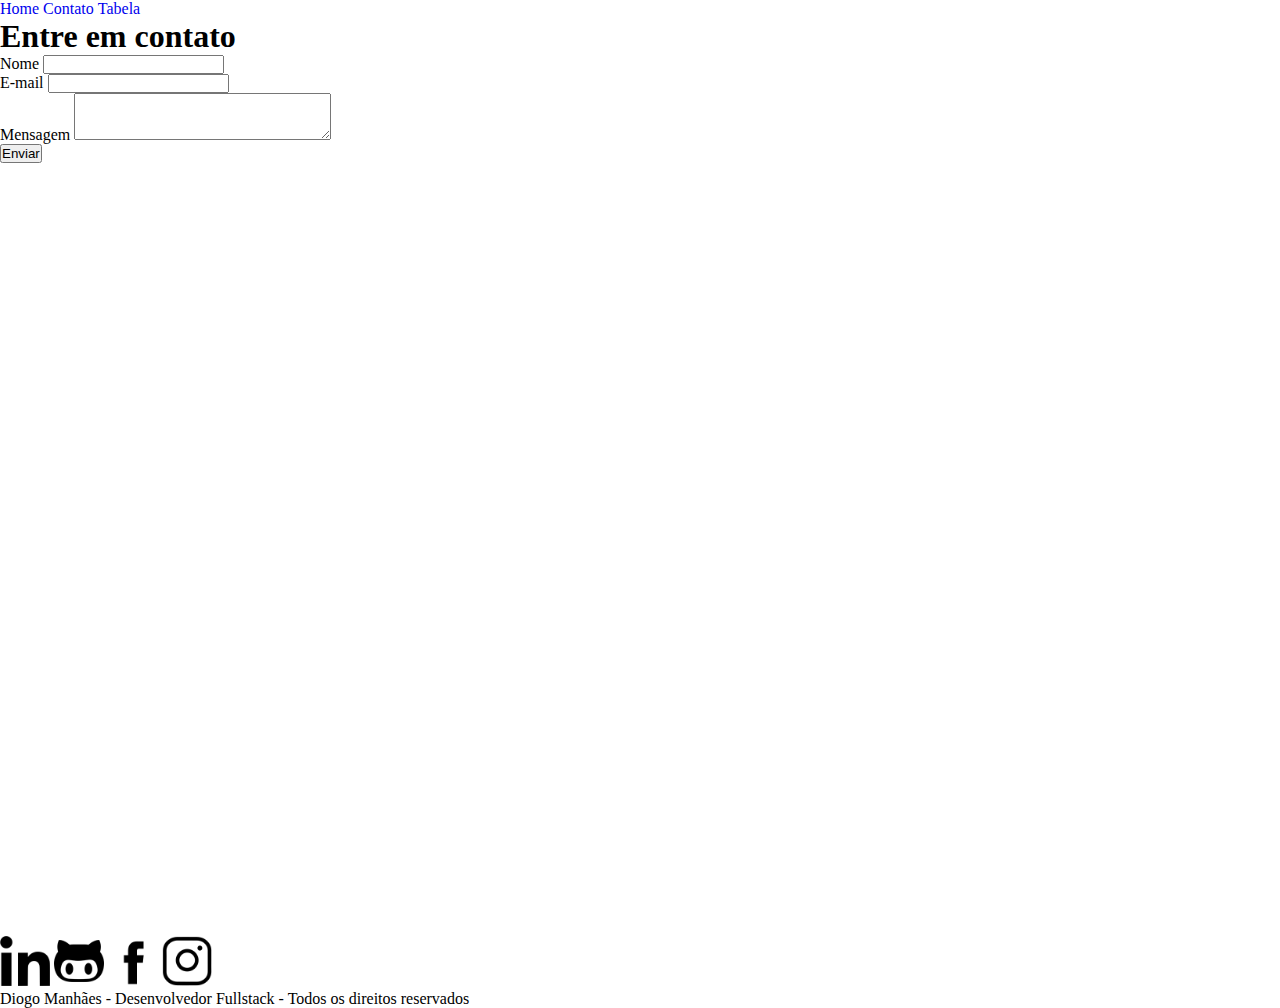
<file: contato.html>
<!-- Exemplo de HTML -->
<!DOCTYPE html>
<html lang="pt-br">

<head>
  <meta charset="UTF-8">
  <meta http-equiv="X-UA-Compatible" content="IE=edge">
  <meta name="viewport" content="width=device-width, initial-scale=1.0">
  <title>Contato</title>
  <link rel="stylesheet" href="style.css">
</head>

<body>
  <!-- Cabeçalho do site -->
  <header>
    <!-- NavBar -->
    <nav>
      <ul>
        <li>
          <a href="index.html">Home</a>
        </li>
        <li>
          <a href="contato.html">Contato</a>
        </li>
        <li>
          <a href="tabela.html">Tabela</a>
        </li>
      </ul>
    </nav>
    <!-- /NavBar -->
  </header>
  <hr>
  <!-- /Cabeçalho do site -->

  <!-- Corpo principal do site -->
  <main>
    <section>
      <div>
        <h1>Entre em contato</h1>
        <form>
          <p>
            <label for="name">Nome</label>
            <input name="name" type="text" id="name">
          </p>
          <p>
            <label for="email">E-mail</label>
            <input name="email" type="email" id="email">
          </p>
          <p>
            <label for="message">Mensagem</label>
            <textarea name="message" id="message" cols="30" rows="3"></textarea>
          </p>
          <p>
            <button id="send">Enviar</button>
          </p>
        </form>
      </div>
      <div>
        <iframe
          src="https://www.google.com/maps/embed?pb=!1m18!1m12!1m3!1d3675.027577572313!2d-43.17620408603459!3d-22.91235364382775!2m3!1f0!2f0!3f0!3m2!1i1024!2i768!4f13.1!3m3!1m2!1s0x9981d8ad73b6d3%3A0xf080348218997576!2sIbmec%20Centro!5e0!3m2!1spt-BR!2sbr!4v1667921831201!5m2!1spt-BR!2sbr"
          width="600" height="450" style="border:0;" allowfullscreen="" loading="lazy"
          referrerpolicy="no-referrer-when-downgrade"></iframe>
      </div>
      <div>
        <iframe width="560" height="315" src="https://www.youtube.com/embed/QMUQjjjokqY" title="YouTube video player"
          frameborder="0"
          allow="accelerometer; autoplay; clipboard-write; encrypted-media; gyroscope; picture-in-picture"
          allowfullscreen></iframe>
      </div>
    </section>
  </main>
  <!-- /Corpo principal do site -->

  <!-- Rodapé do site -->
  <hr>
  <footer>
    <div>
      <a target="_blank" href="https://www.linkedin.com/in/dsmanhaes/">
        <img width="50" src="assets/images/linkedin.webp" alt="linkedin">
      </a>
      <a target="_blank" href="https://github.com/dsmanhaes">
        <img width="50" src="assets/images/github.webp" alt="github">
      </a>
      <a target="_blank" href="https://www.facebook.com/dsmanhaes/">
        <img width="50" src="assets/images/facebook.webp" alt="facebook">
      </a>
      <a target="_blank" href="https://www.instagram.com/ds_manhaes/">
        <img width="50" src="assets/images/instagram.webp" atl="instagram">
      </a>
    </div>
    <div>
      <p>
        Diogo Manhães - Desenvolvedor Fullstack - Todos os direitos reservados
      </p>
    </div>
  </footer>
  <!-- /Rodapé do site -->
</body>

</html>
</file>
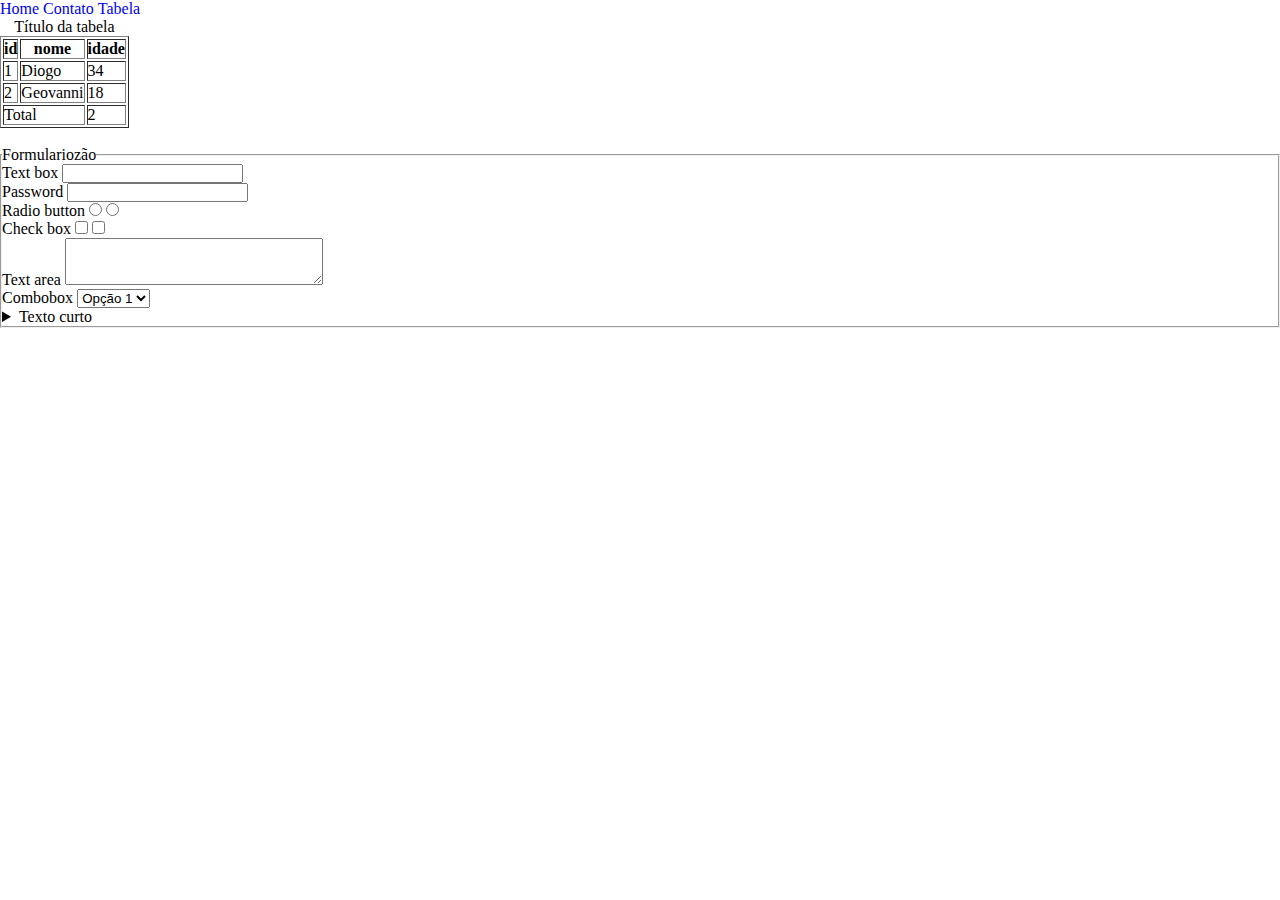
<file: tabela.html>
<!DOCTYPE html>
<html lang="pt-br">

<head>
  <meta charset="UTF-8">
  <meta http-equiv="X-UA-Compatible" content="IE=edge">
  <meta name="viewport" content="width=device-width, initial-scale=1.0">
  <title>Tabela</title>
  <link rel="stylesheet" href="style.css">
</head>

<body>
  <!-- NavBar -->
  <nav>
    <ul>
      <li style="display: inline;">
        <a href="index.html">Home</a>
      </li>
      <li style="display: inline;">
        <a href="contato.html">Contato</a>
      </li>
      <li style="display: inline;">
        <a href="tabela.html">Tabela</a>
      </li>
    </ul>
  </nav>
  <!-- /NavBar -->
  <table border="1">
    <caption>Título da tabela</caption>
    <thead>
      <th>id</th>
      <th>nome</th>
      <th>idade</th>
    </thead>
    <tbody>
      <tr>
        <td>1</td>
        <td>Diogo</td>
        <td>34</td>
      </tr>
      <tr>
        <td>2</td>
        <td>Geovanni</td>
        <td>18</td>
      </tr>
    </tbody>
    <tfoot>
      <tr>
        <td colspan="2">Total</td>
        <td>2</td>
      </tr>
    </tfoot>
  </table>
  <br>
  <form>
    <fieldset>
      <legend>Formulariozão</legend>
      Text box <input type="text">
      <br>
      Password <input type="password">
      <br>
      Radio button <input type="radio" name="radio">
      <input type="radio" name="radio">
      <br>
      Check box <input type="checkbox" name="check">
      <input type="checkbox" name="check">
      <br>
      Text area
      <textarea cols="30" rows="3"></textarea>
      <br>
      Combobox
      <select>
        <option>Opção 1</option>
        <option>Opção 2</option>
        <option>Opção 3</option>
      </select>
      <details>
        <summary>Texto curto</summary>
        <p>
          Lorem ipsum dolor sit amet consectetur adipisicing elit. Atque repellat nulla earum nobis culpa sequi! Natus
          quia suscipit dicta. Adipisci animi nemo vitae veritatis consequatur libero explicabo, omnis voluptate ex!
        </p>
      </details>
    </fieldset>
  </form>
</body>

</html>
</file>
<file: style.css>
/* Seletores
  * - Universal
  Tag HTML
  #id - Id de uma tag HTML
  .classe
*/

* {
  margin: 0px;
  padding: 0px;
}

#titulo {
  background-color: #ccc;
  color: #333;
  border: 1px solid #ff0000;
  padding: 10px;
  margin: 10px;
}

.texto {
  font-size: small;
}

.texto:hover {
  background-color: #333;
}

.photo {
  width: 100%;
}

.social {
  width: 50px;
}

.mb-5 {
  margin-bottom: 5px;
}

li {
  display: inline;
}

a {
  text-decoration: none;
}

.container {
  display: flex;
}

@media (max-width: 500px) {
  .container {
    flex-direction: column;
  }
}

.container > div {
  width: 500px;
}

.nav-button {
  margin: 20px;
  border: 1px solid red;
  padding: 20px;
}

.nav-button:hover {
  background-color: red;
}

hr {
  display: none;
}
</file>
